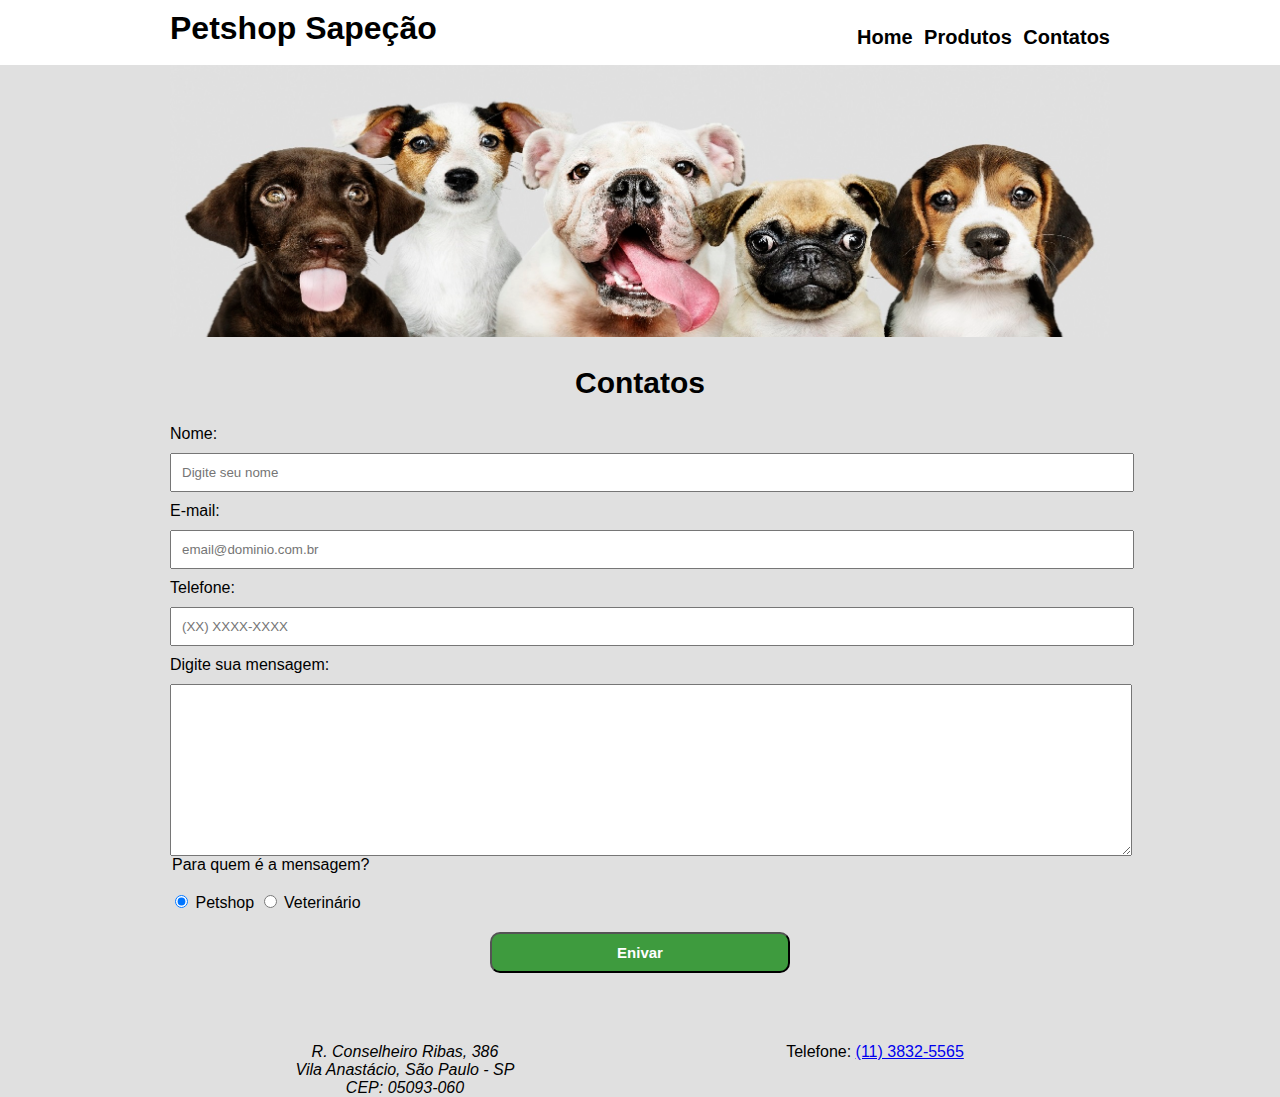
<file: contatos.html>
<!DOCTYPE html>
<html lang="pt-br">
<head>
    <meta charset="UTF-8">
    <meta http-equiv="X-UA-Compatible" content="IE=edge">
    <meta name="viewport" content="width=device-width, initial-scale=1.0">
    <title>Contatos - Sapeção</title>
    <link rel="stylesheet" href="css/sytle.css">
    <link rel="stylesheet" href="css/contatos.css">
    <link rel="preconnect" href="https://fonts.googleapis.com">
    <link rel="preconnect" href="https://fonts.gstatic.com" crossorigin>
    <link href="https: //fonts.googleapis.com/css2?family= Roboto: família= Roboto:ital,wght@0,100;0,400;0,700;1,100;1,400;1,700 & display=swap" rel="stylesheet">
</head>
<body>
    <header class="container">
        <h1>Petshop Sapeção</h1>
        <nav>
            <ul>
                <li> <a href="index.html">Home</a></li>
                <li> <a href="produtos.html">Produtos</a></li>
                <li> <a href="contatos.html">Contatos</a></li>
            </ul>
        </nav>
    </header>
    <main>
        <section class="container">
            <img src="banner.jpg" alt="banner" id="banner">
            <h2>Contatos</h2>
            <form>
                <label for="Nome">Nome:</label>
                <input type="text" name="Nome" id="Nome" placeholder="Digite seu nome" required>

                <label for="email">E-mail:</label>
                <input type="email" name="email" id="email" placeholder="email@dominio.com.br" required>

                <label for="telefone">Telefone:</label>
                <input type="tel" name="Telefone" id="telefone" placeholder="(XX) XXXX-XXXX" required>

                <label for="mensagem">Digite sua mensagem:</label>

                <textarea name="mensagem" id="mensagem" cols="60" rows="10"></textarea required>
                
                <fieldset>
                    <legend>Para quem é a mensagem?</legend>
                    <input type="radio" name="radio-vet" id="radio-pet-shop" checked>
                    <label for="radio-pet-shop" class="label-radios">Petshop</label>

                    <input type="radio" name="radio-vet" id="radio-vet">
                    <label for="radio-vet" class="label-radios">Veterinário</label>
                </fieldset>

                <input type="submit" value="Enivar">

            </form>
        </section>
    </main>
    <footer > 
        <div class="d-flex container">
            <address class="endereço flex-2-col"  style="min-width: 250px;">
                R. Conselheiro Ribas, 386 <br>
                Vila Anastácio, São Paulo - SP <br>
                CEP: 05093-060 
            </address>
            <div class="endereço flex-2-col">
                <span>Telefone:</span>
                <a href="tel:+55113832-5565">(11) 3832-5565</a>
            </div>
        </div>
    </footer>
</body>
</html>
</file>
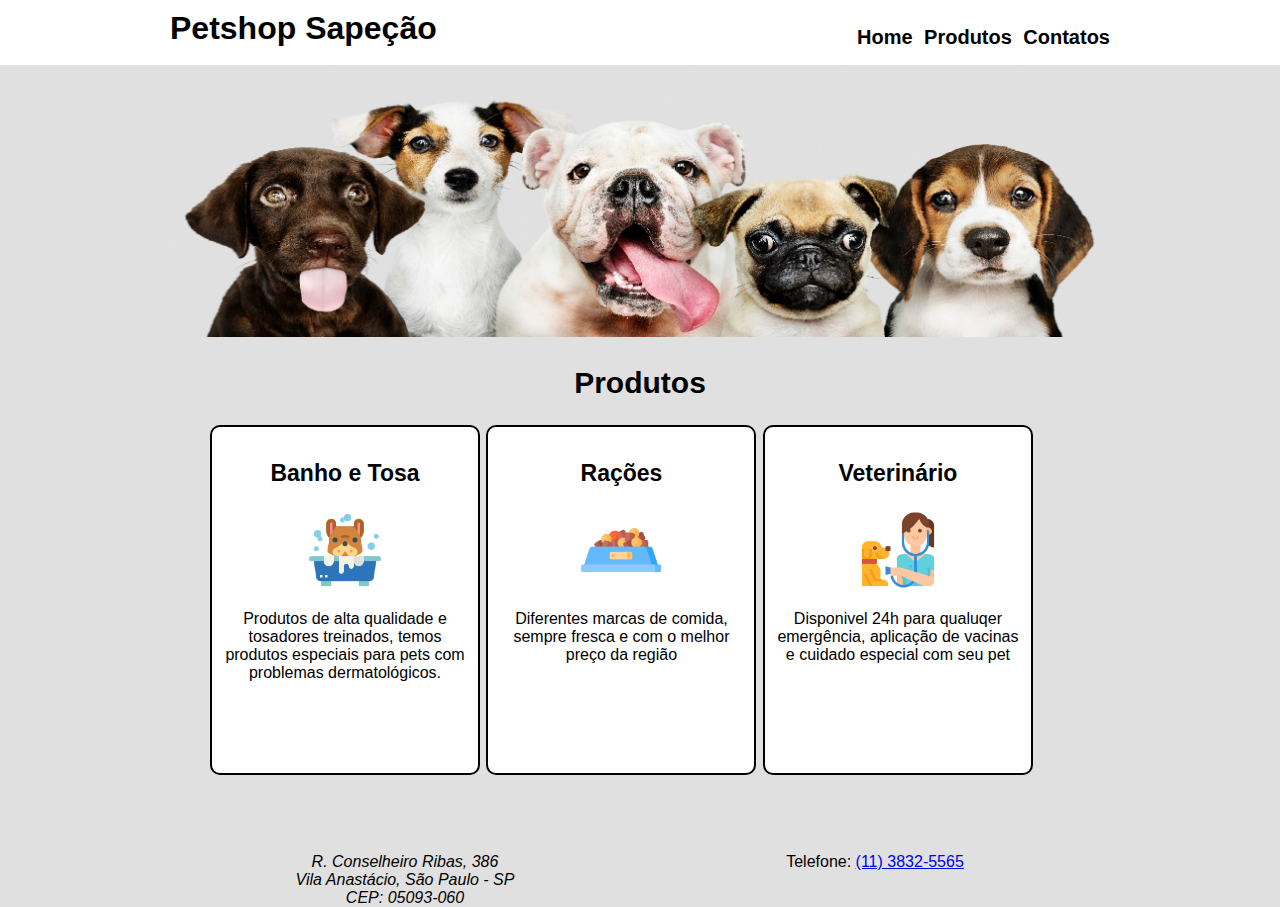
<file: produtos.html>
<!DOCTYPE html>
<html lang="pt-br">
<head>
    <meta charset="UTF-8">
    <meta http-equiv="X-UA-Compatible" content="IE=edge">
    <meta name="viewport" content="width=device-width, initial-scale=1.0">
    <title>Produtos - Sapeção</title>
    <link rel="stylesheet" href="css/sytle.css">
    <link rel="stylesheet" href="css/produtos.css">
    <link rel="preconnect" href="https://fonts.googleapis.com">
    <link rel="preconnect" href="https://fonts.gstatic.com" crossorigin>
    <link href="https: //fonts.googleapis.com/css2?family= Roboto: família= Roboto:ital,wght@0,100;0,400;0,700;1,100;1,400;1,700 & display=swap" rel="stylesheet">
</head>
<body>
    <header class="container">
        <h1>Petshop Sapeção</h1>
        <nav>
            <ul>
                <li> <a href="index.html">Home</a></li>
                <li> <a href="produtos.html">Produtos</a></li>
                <li> <a href="contatos.html">Contatos</a></li>
            </ul>
        </nav>
    </header>
    <main>
        <section class="container">
            <img src="banner.jpg" alt="banner" id="banner">
            <h2>Produtos</h2>
            <ul>
                <li>
                    <h3>Banho e Tosa</h3>
                    <img src="imagens/produtos/dog colorido (1).png" alt="dog">
                    <p>Produtos de alta qualidade e tosadores treinados, temos produtos especiais para pets com problemas dermatológicos.</p>
                </li>
                <li>
                    <h3>Rações</h3>
                    <img src="imagens/produtos/pet-bowl.png" alt="comida">
                    <p>Diferentes marcas de comida, sempre fresca e com o melhor preço da região</p>
                </li>
                <li>
                    <h3>Veterinário</h3>
                    <img src="imagens/produtos/veterinary.png" alt="vet">
                    <p>Disponivel 24h para qualuqer emergência, aplicação de vacinas e cuidado especial com seu pet</p>
                </li>
            </ul>
        </section>
    </main>
    <footer > 
        <div class="d-flex container">
            <address class="endereço flex-2-col"  style="min-width: 250px;">
                R. Conselheiro Ribas, 386 <br>
                Vila Anastácio, São Paulo - SP <br>
                CEP: 05093-060 
            </address>
            <div class="endereço flex-2-col">
                <span>Telefone:</span>
                <a href="tel:+55113832-5565">(11) 3832-5565</a>
            </div>
        </div>
    </footer>
</body>
</html>
</file>
<file: css/sytle.css>
@charset "UTF-8";

body{
    margin: 0px;
    font-family: 'Roboto', Arial, Helvetica, sans-serif;
}

.container {
    width: 80%;
    max-width: 940px;
    margin: 0px auto;
}

.d-flex{
    display: flex;
    flex-wrap: wrap;
}

.flex-2-col{
    width: 50%;
    flex-grow: 1;
}

.w-100{
    width: 100%;
}

.bg-white{
    background-color: white;
}

.p-30{
    padding-top: 30px;
}

header {
   padding: 10px 0px 0px 0px;
   display: table;
}

header h1 {
    display: inline;
}

header nav {
    display: inline;
    float: right;
}

header nav ul li{
    display: inline-block;

}
header nav ul li a {
    color: black;
    font-weight: bold;
    font-size: 20px;
    text-decoration: none;
    margin-left: 7px;
}

header nav ul li a:hover{
    color: #acbbcc;
}

main{
    background-color: rgb(224,224,224);
}

#banner {
    width: 100%;
}

main section{
    padding-bottom: 50px;
}

main section h2 {
    text-align: center;
    font-size: 30px;
}

footer{
    padding-top: 10px;
    background-color: rgb(224,224,224);
}

.endereço{
    display: inline-block;
    width: 45%;
    text-align: center;
    vertical-align: top;
}
</file>
<file: css/contatos.css>
@charset "UTF-8";

form label, form legend {
    display: block;
    margin: 10px 0px;
}
form input, form textarea {
    display: block;
    padding: 10px;
    width: 100%;
}

form input[type=radio]{
    display: inline-block;
    width: auto;
}

fieldset{
    border: 0px;
    margin: 0px;
    padding: 0px;
}

.label-radios{
    display: inline-block;
    
}

form input[type=submit]{
    width: 30%;
    min-width: 300px;
    margin: 10px auto;
    background-color: rgba(0, 128, 0, 0.726);
    color: white;
    border-radius: 10px;
    font-size: 15px;
    font-weight: bold;
    cursor: pointer;
}

form input[type=submit]:hover{
    background-color: darkgreen;
}
</file>
<file: css/produtos.css>
main section ul li{
    display: inline-block;
    width: 30%;
    min-width: 230px;
    height: 350px;
    text-align: center;
    background-color: white;
    padding: 10px;
    vertical-align: top;
    border-width: 2px;
    border-style: solid;
    border-color: black;
    border-radius: 10px;
    margin: 0px 2px 2px 0px;
    box-sizing: border-box;
    
}

main section ul li h3{
    font-size: 23px;
}

main section ul li img{
    width: 80px; 
}
</file>
